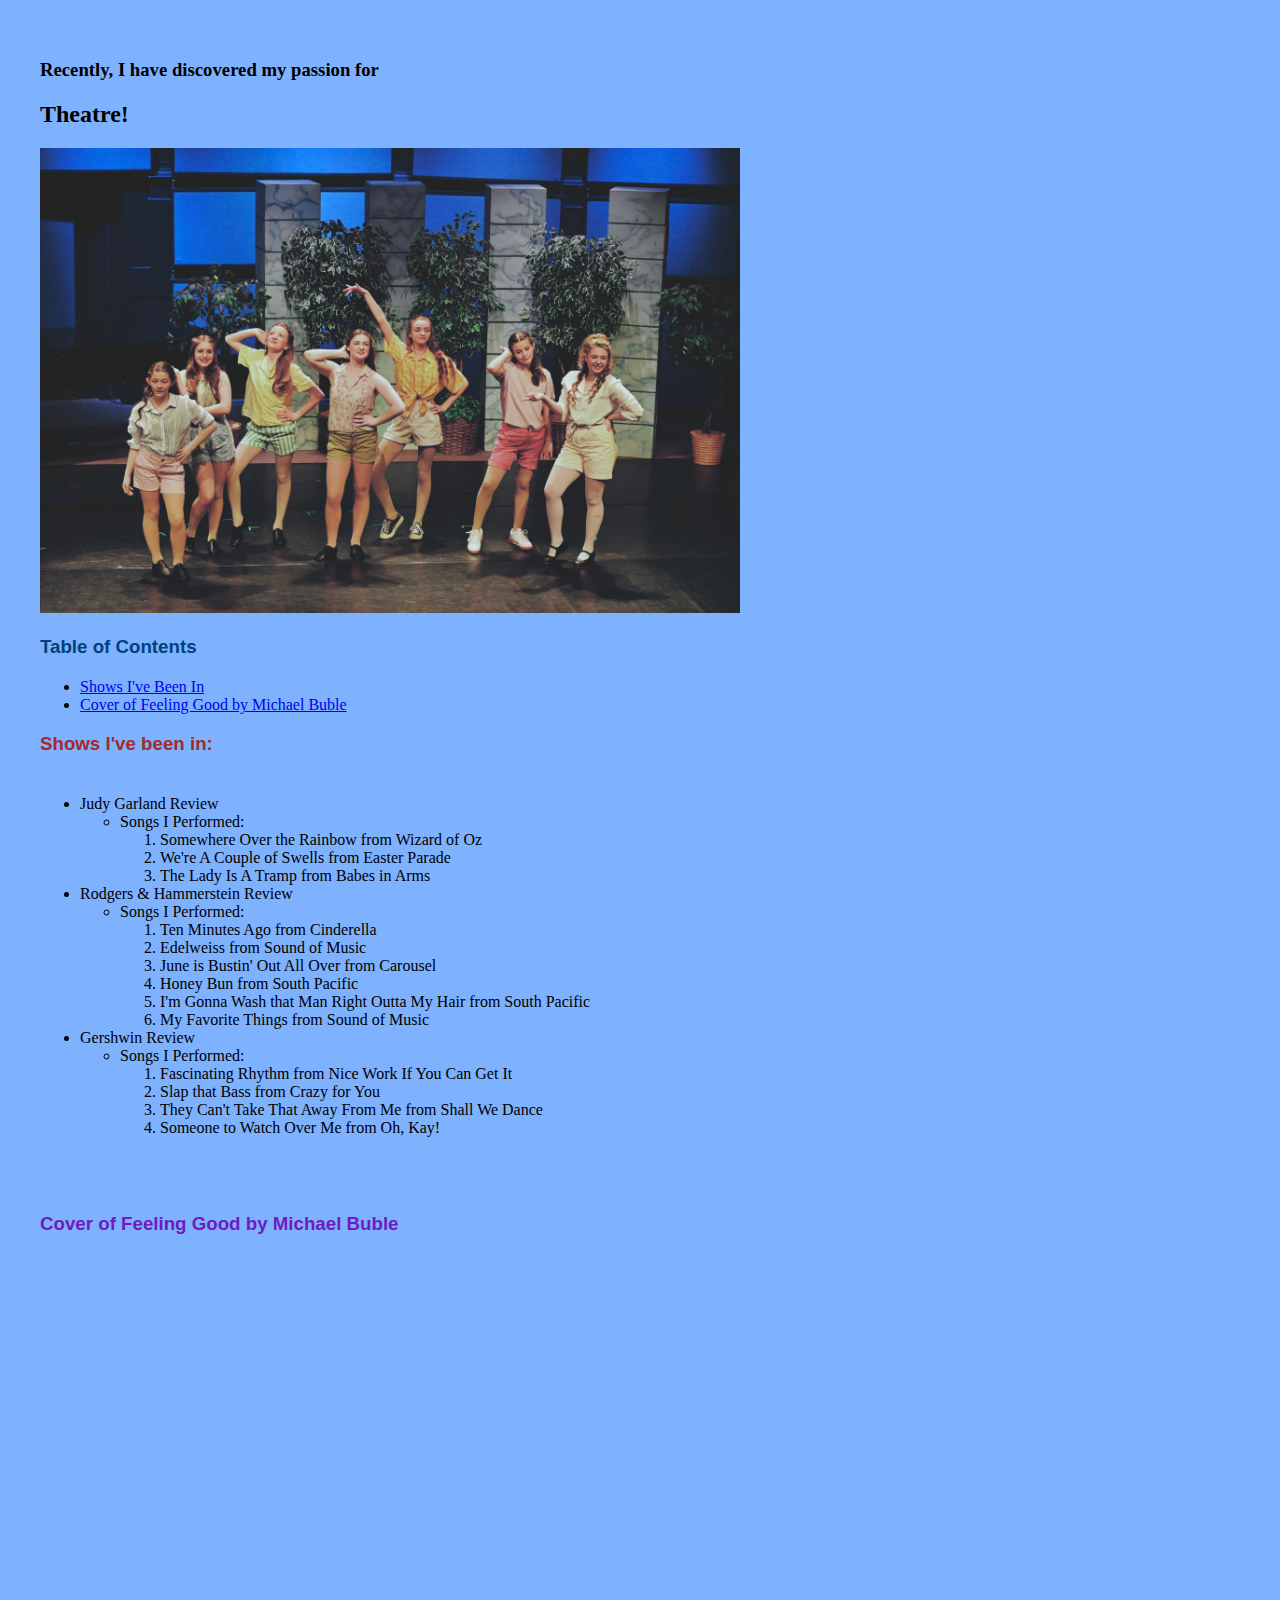
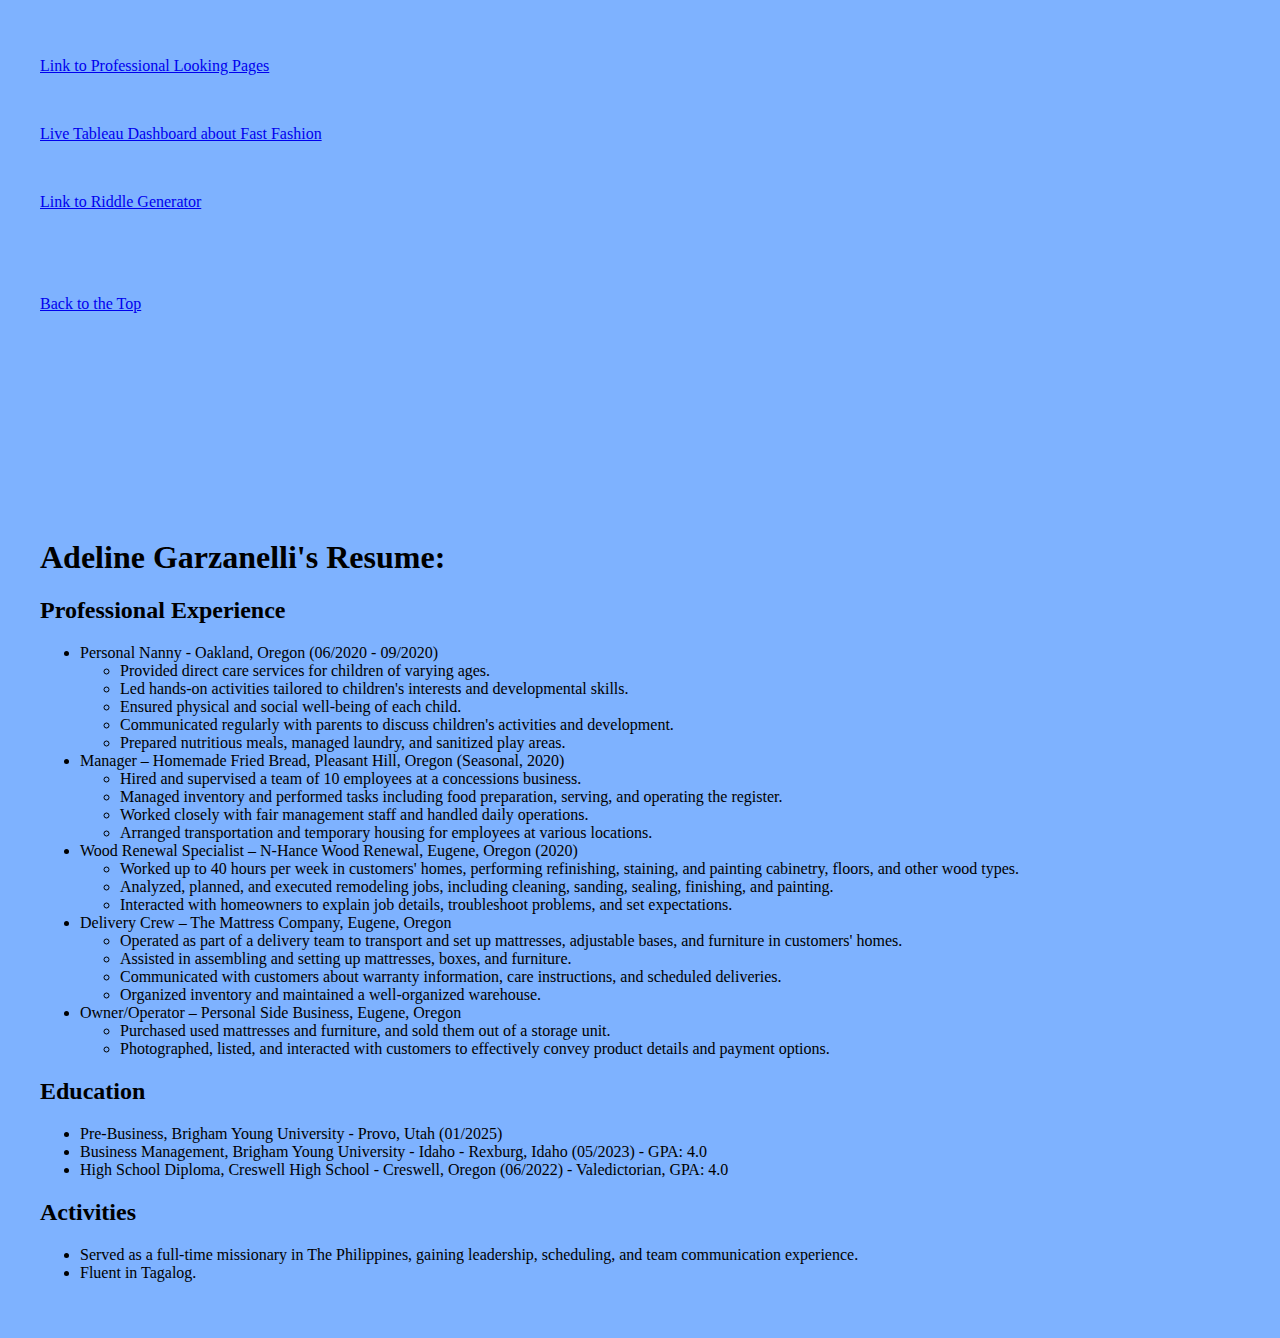
<file: scratch.html>
<!DOCTYPE html>
<html lang="en">
<head>
    <meta charset="UTF-8">
    <meta name="viewport" content="width=device-width, initial-scale=1.0">
    <title>From Scratch Page</title>
    <link rel="stylesheet" href="styles.css">
</head>
<body class="body" style="background-color:rgb(126, 178, 255);">
    <h3 id="top">Recently, I have discovered my passion for</h3>
    <h2>Theatre!</h2>
    <img src="images/Theatre Picture.jpg" alt="Seven girls on a theatre stage" width="700px">

    <h3 class="contents" >Table of Contents</h3>
    <ul>
        <li><a href="#shows">Shows I've Been In</a></li>
        <li><a href="#youtube">Cover of Feeling Good by Michael Buble</a></li>
    </ul>
    <h3 id="shows" class="shows">Shows I've been in:</h3>
    <ul class="unorderedlist">
        <li>Judy Garland Review</li>
            <ul>
                <li>Songs I Performed:
                    <ol>
                        <li>Somewhere Over the Rainbow from Wizard of Oz</li>
                        <li>We're A Couple of Swells from Easter Parade</li>
                        <li>The Lady Is A Tramp from Babes in Arms</li>
                    </ol>
                </li>
            </ul>
        <li>Rodgers & Hammerstein Review</li>
            <ul>
                <li>Songs I Performed:
                    <ol>
                        <li>Ten Minutes Ago from Cinderella</li>
                        <li>Edelweiss from Sound of Music</li>
                        <li>June is Bustin' Out All Over from Carousel</li>
                        <li>Honey Bun from South Pacific</li>
                        <li>I'm Gonna Wash that Man Right Outta My Hair from South Pacific</li>
                        <li>My Favorite Things from Sound of Music</li>
                    </ol>
                </li>
            </ul>
        <li>Gershwin Review</li>
            <ul>
                <li>Songs I Performed:
                    <ol>
                        <li>Fascinating Rhythm from Nice Work If You Can Get It</li>
                        <li>Slap that Bass from Crazy for You</li>
                        <li>They Can't Take That Away From Me from Shall We Dance</li>
                        <li>Someone to Watch Over Me from Oh, Kay!</li>
                    </ol>
                </li>
            </ul>
    </ul>
    <p>&nbsp;</p>
    <h3 class="youtube" >Cover of Feeling Good by Michael Buble</h3>
    <iframe id="youtube" width="560" height="315" src="https://www.youtube.com/embed/d8TAJCTejTM?si=vivv1t5und0oeNxJ" title="YouTube video player" frameborder="0" allow="accelerometer; autoplay; clipboard-write; encrypted-media; gyroscope; picture-in-picture; web-share" referrerpolicy="strict-origin-when-cross-origin" allowfullscreen></iframe>
    <p>&nbsp;</p>
    <p>&nbsp;</p>
    <a href="index.html">Link to Professional Looking Pages</a>
    <p>&nbsp;</p>
    <a href="tab.html">Live Tableau Dashboard about Fast Fashion</a>
    <p>&nbsp;</p>
    <a href="snake.html">Link to Riddle Generator</a>
    <p>&nbsp;</p>
    <p>&nbsp;</p>
    <a href="#top">Back to the Top</a>
    <p>&nbsp;</p>
    <p>&nbsp;</p>
    <p>&nbsp;</p>
    <p>&nbsp;</p>
    <p>&nbsp;</p>
    <p>&nbsp;</p>
    <h1>Adeline Garzanelli's Resume:</h1>
    <div class="section">
        <h2 class="section-title">Professional Experience</h2>
        <ul class="experience">
            <li>Personal Nanny - Oakland, Oregon (06/2020 - 09/2020)</li>
            <ul>
                <li>Provided direct care services for children of varying ages.</li>
                <li>Led hands-on activities tailored to children's interests and developmental skills.</li>
                <li>Ensured physical and social well-being of each child.</li>
                <li>Communicated regularly with parents to discuss children's activities and development.</li>
                <li>Prepared nutritious meals, managed laundry, and sanitized play areas.</li>
            </ul>
            
            <li>Manager – Homemade Fried Bread, Pleasant Hill, Oregon (Seasonal, 2020)</li>
            <ul>
                <li>Hired and supervised a team of 10 employees at a concessions business.</li>
                <li>Managed inventory and performed tasks including food preparation, serving, and operating the register.</li>
                <li>Worked closely with fair management staff and handled daily operations.</li>
                <li>Arranged transportation and temporary housing for employees at various locations.</li>
            </ul>

            <li>Wood Renewal Specialist – N-Hance Wood Renewal, Eugene, Oregon (2020)</li>
            <ul>
                <li>Worked up to 40 hours per week in customers' homes, performing refinishing, staining, and painting cabinetry, floors, and other wood types.</li>
                <li>Analyzed, planned, and executed remodeling jobs, including cleaning, sanding, sealing, finishing, and painting.</li>
                <li>Interacted with homeowners to explain job details, troubleshoot problems, and set expectations.</li>
            </ul>

            <li>Delivery Crew – The Mattress Company, Eugene, Oregon</li>
            <ul>
                <li>Operated as part of a delivery team to transport and set up mattresses, adjustable bases, and furniture in customers' homes.</li>
                <li>Assisted in assembling and setting up mattresses, boxes, and furniture.</li>
                <li>Communicated with customers about warranty information, care instructions, and scheduled deliveries.</li>
                <li>Organized inventory and maintained a well-organized warehouse.</li>
            </ul>

            <li>Owner/Operator – Personal Side Business, Eugene, Oregon</li>
            <ul>
                <li>Purchased used mattresses and furniture, and sold them out of a storage unit.</li>
                <li>Photographed, listed, and interacted with customers to effectively convey product details and payment options.</li>
            </ul>
        </ul>
    </div>

    <!-- Education Section -->
    <div class="section">
        <h2 class="section-title">Education</h2>
        <ul class="education-info">
            <li>Pre-Business, Brigham Young University - Provo, Utah (01/2025)</li>
            <li>Business Management, Brigham Young University - Idaho - Rexburg, Idaho (05/2023) - GPA: 4.0</li>
            <li>High School Diploma, Creswell High School - Creswell, Oregon (06/2022) - Valedictorian, GPA: 4.0</li>
        </ul>
    </div>

    <!-- Activities Section -->
    <div class="section">
        <h2 class="section-title">Activities</h2>
        <ul class="activities-info">
            <li>Served as a full-time missionary in The Philippines, gaining leadership, scheduling, and team communication experience.</li>
            <li>Fluent in Tagalog.</li>
        </ul>
    </div>

</div>
</html>
</file>
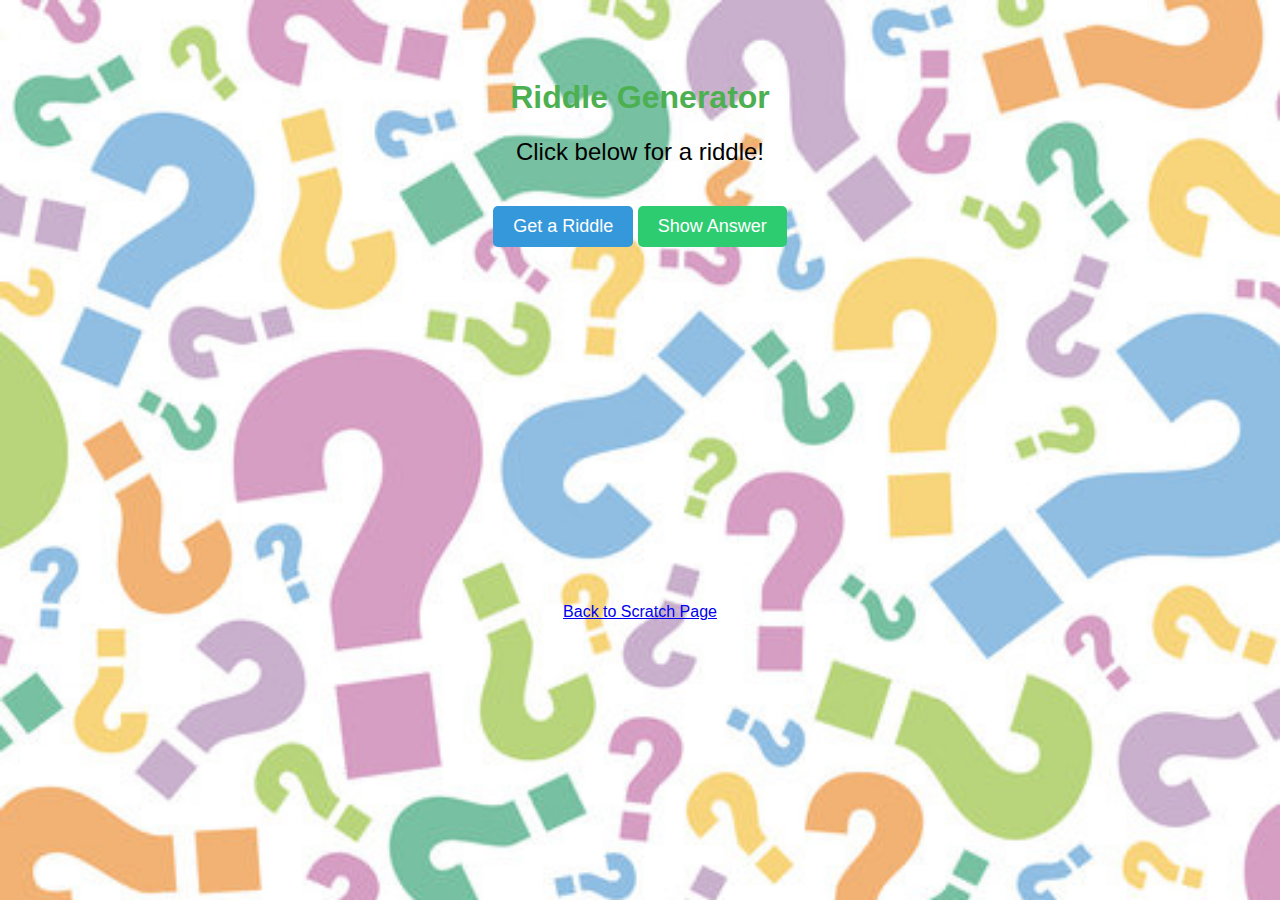
<file: snake.html>
<!DOCTYPE html>
<html lang="en">
<head>
    <meta charset="UTF-8">
    <meta name="viewport" content="width=device-width, initial-scale=1.0">
    <title>Riddle Generator</title>
    <style>
        body {
            font-family: Arial, sans-serif;
            text-align: center;
            background-color: #f0f8ff;
            padding: 50px;
        }

        h1 {
            color: #4CAF50;
        }

        .riddle {
            font-size: 24px;
            margin: 20px 0;
        }

        .answer {
            display: none;
            font-size: 20px;
            color: #2c3e50;
            margin-top: 20px;
        }

        .button {
            padding: 10px 20px;
            font-size: 18px;
            background-color: #3498db;
            color: white;
            border: none;
            cursor: pointer;
            margin-top: 20px;
            border-radius: 5px;
        }

        .button:hover {
            background-color: #2980b9;
        }

        .answer-btn {
            padding: 10px 20px;
            font-size: 18px;
            background-color: #2ecc71;
            color: white;
            border: none;
            cursor: pointer;
            margin-top: 20px;
            border-radius: 5px;
        }

        .answer-btn:hover {
            background-color: #27ae60;
        }

        .background {
            background-size: cover;
        }
    </style>
</head>
<body background="images/Riddle Background.jpg" class="background">

    <h1>Riddle Generator</h1>
    <div id="riddle" class="riddle">Click below for a riddle!</div>
    <button id="generateRiddle" class="button">Get a Riddle</button>
    <div id="answer" class="answer"></div>
    <button id="showAnswer" class="answer-btn">Show Answer</button>

    <script>
        const riddles = [
            {
                question: "What has keys but can't open locks?",
                answer: "A piano"
            },
            {
                question: "I speak without a mouth and hear without ears. I have no body, but I come alive with wind. What am I?",
                answer: "An echo"
            },
            {
                question: "The more of this there is, the less you see. What is it?",
                answer: "Darkness"
            },
            {
                question: "What can travel around the world while staying in the corner?",
                answer: "A stamp"
            },
            {
                question: "What gets wetter the more it dries?",
                answer: "A towel"
            }
        ];

        // Function to generate a random riddle
        function generateRiddle() {
            const randomIndex = Math.floor(Math.random() * riddles.length);
            const riddle = riddles[randomIndex];
            
            // Display the riddle
            document.getElementById("riddle").textContent = riddle.question;
            
            // Clear previous answer
            document.getElementById("answer").textContent = "";
            
            // Hide the answer initially
            document.getElementById("answer").style.display = "none";
        }

        // Function to show the answer
        function showAnswer() {
            const currentRiddle = document.getElementById("riddle").textContent;
            const riddle = riddles.find(r => r.question === currentRiddle);
            document.getElementById("answer").textContent = "Answer: " + riddle.answer;
            document.getElementById("answer").style.display = "block";
        }

        // Set event listeners
        document.getElementById("generateRiddle").addEventListener("click", generateRiddle);
        document.getElementById("showAnswer").addEventListener("click", showAnswer);
    </script>
    <p>&nbsp;</p>
    <p>&nbsp;</p>
    <p>&nbsp;</p>
    <p>&nbsp;</p>
    <p>&nbsp;</p>
    <p>&nbsp;</p>
    <p>&nbsp;</p>
    <p>&nbsp;</p>
    <p>&nbsp;</p>
    <p>&nbsp;</p>
    <a href="scratch.html">Back to Scratch Page</a>
</body>
</html>
</file>
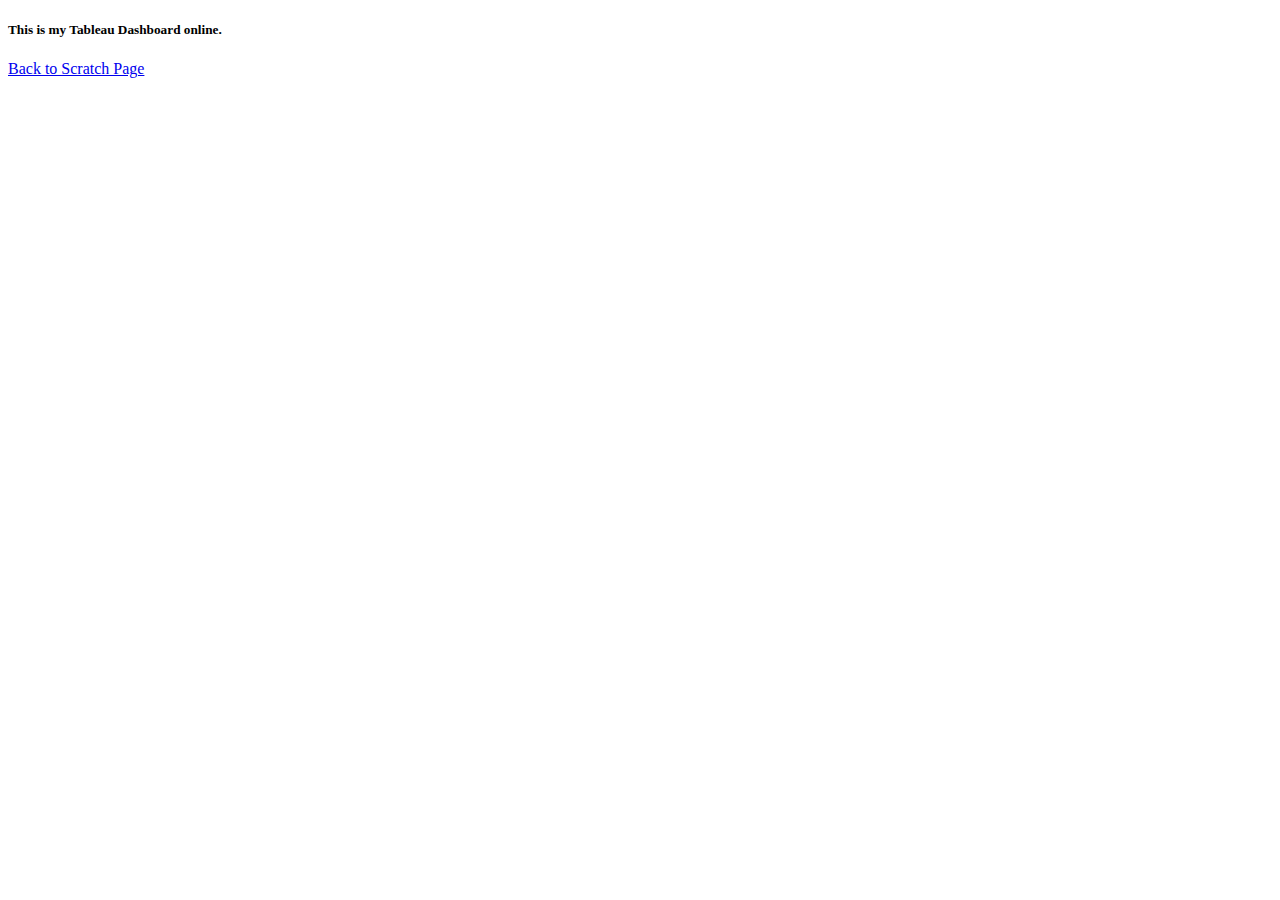
<file: tab.html>
<!DOCTYPE html>
<html>
    <head>
        <title>Tableau Dashboard</title>
    </head>
</html>
<body>
    <h5>This is my Tableau Dashboard online.</h5>

    <div class='tableauPlaceholder' id='viz1745352688239' style='position: relative'>
        <noscript>
            <a href='#'>
                <img alt='Threads of Sustainability ' src='https:&#47;&#47;public.tableau.com&#47;static&#47;images&#47;Th&#47;ThreadsofSustainability_17453524662460&#47;ThreadsofSustainability&#47;1_rss.png' style='border: none' />
            </a>
        </noscript>
        <object class='tableauViz'  style='display:none;'>
                <param name='host_url' value='https%3A%2F%2Fpublic.tableau.com%2F' /> 
                <param name='embed_code_version' value='3' /> 
                <param name='site_root' value='' />
                <param name='name' value='ThreadsofSustainability_17453524662460&#47;ThreadsofSustainability' />
                <param name='tabs' value='no' />
                <param name='toolbar' value='yes' />
                <param name='static_image' value='https:&#47;&#47;public.tableau.com&#47;static&#47;images&#47;Th&#47;ThreadsofSustainability_17453524662460&#47;ThreadsofSustainability&#47;1.png' /> 
                <param name='animate_transition' value='yes' />
                <param name='display_static_image' value='yes' />
                <param name='display_spinner' value='yes' />
                <param name='display_overlay' value='yes' />
                <param name='display_count' value='yes' />
                <param name='language' value='en-US' />
                <param name='filter' value='publish=yes' />
         </object>
    </div>               
    <script type='text/javascript'>                 
        var divElement = document.getElementById('viz1745352688239');           
        var vizElement = divElement.getElementsByTagName('object')[0];       
        vizElement.style.width='1064px';vizElement.style.height='2177px';          
        var scriptElement = document.createElement('script');            
        scriptElement.src = 'https://public.tableau.com/javascripts/api/viz_v1.js';              
        vizElement.parentNode.insertBefore(scriptElement, vizElement);           
    </script>
    <a href="scratch.html">Back to Scratch Page</a>
</body>
</file>
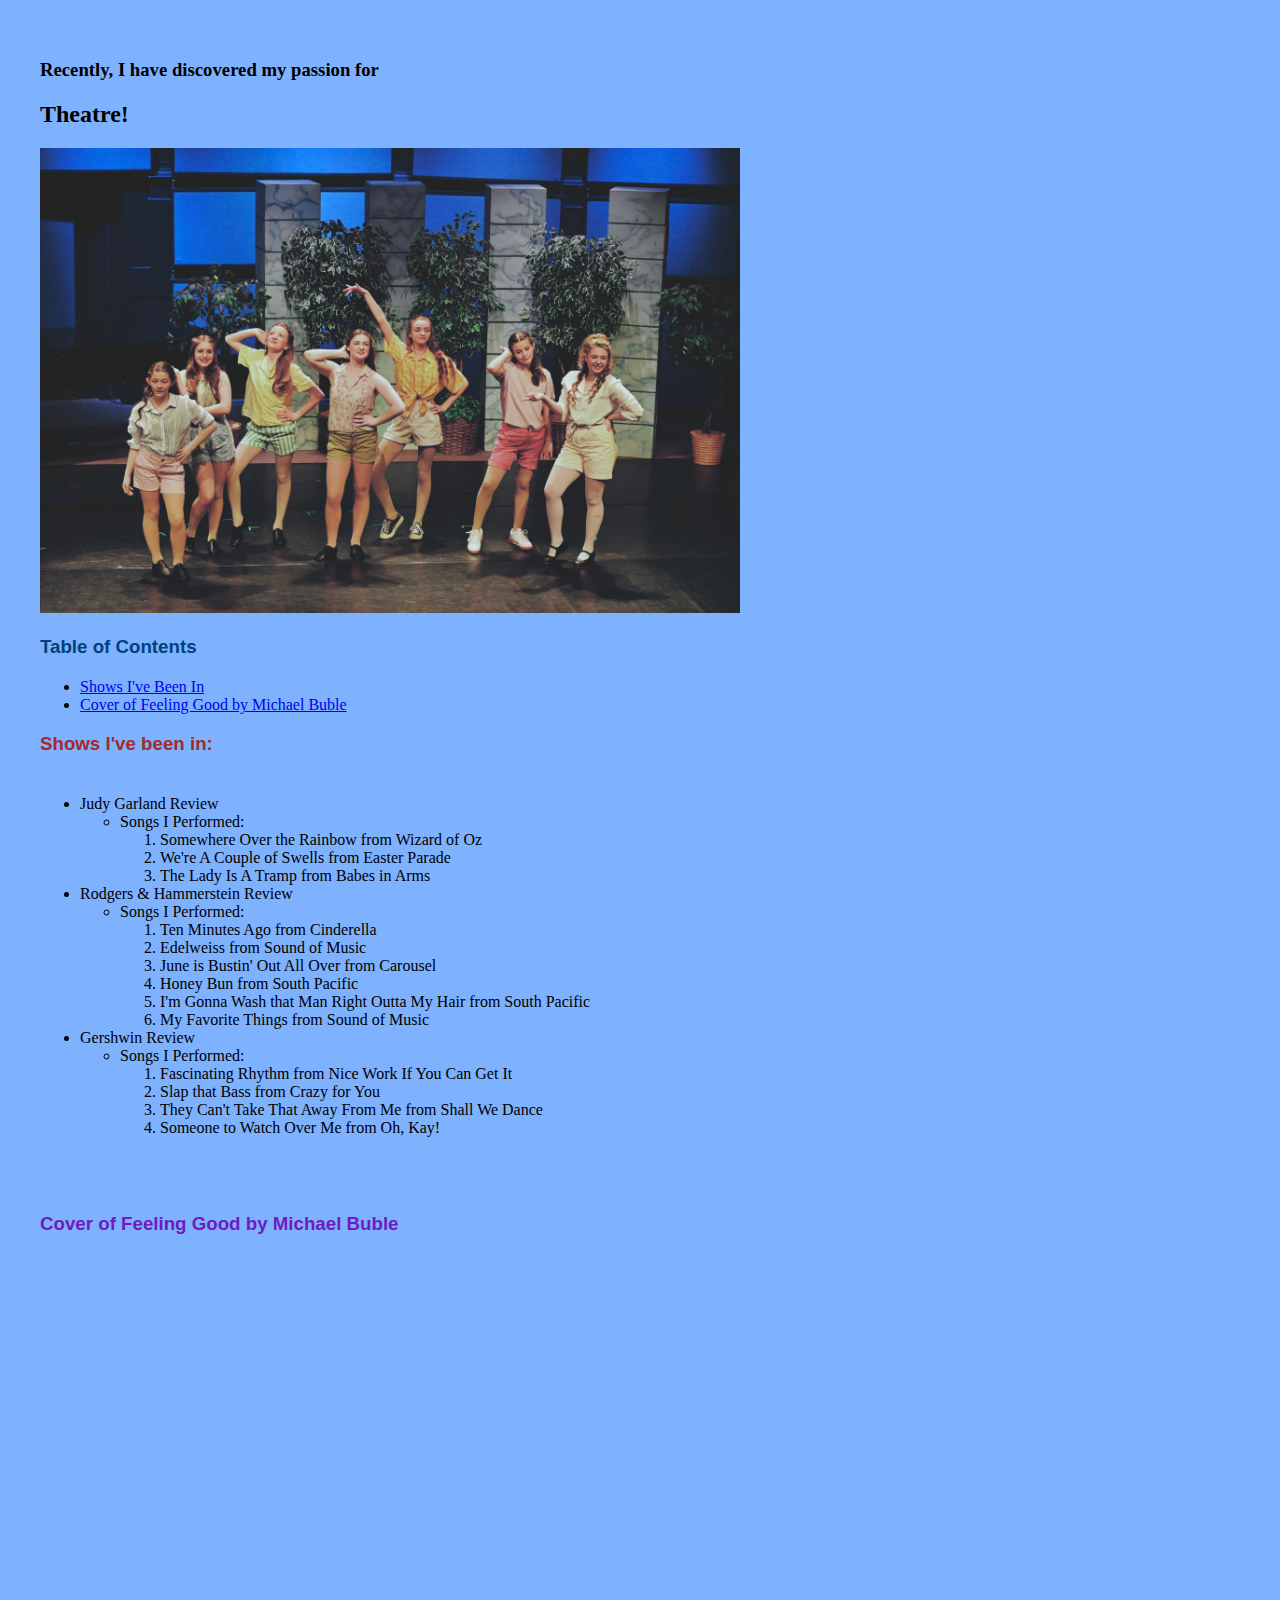
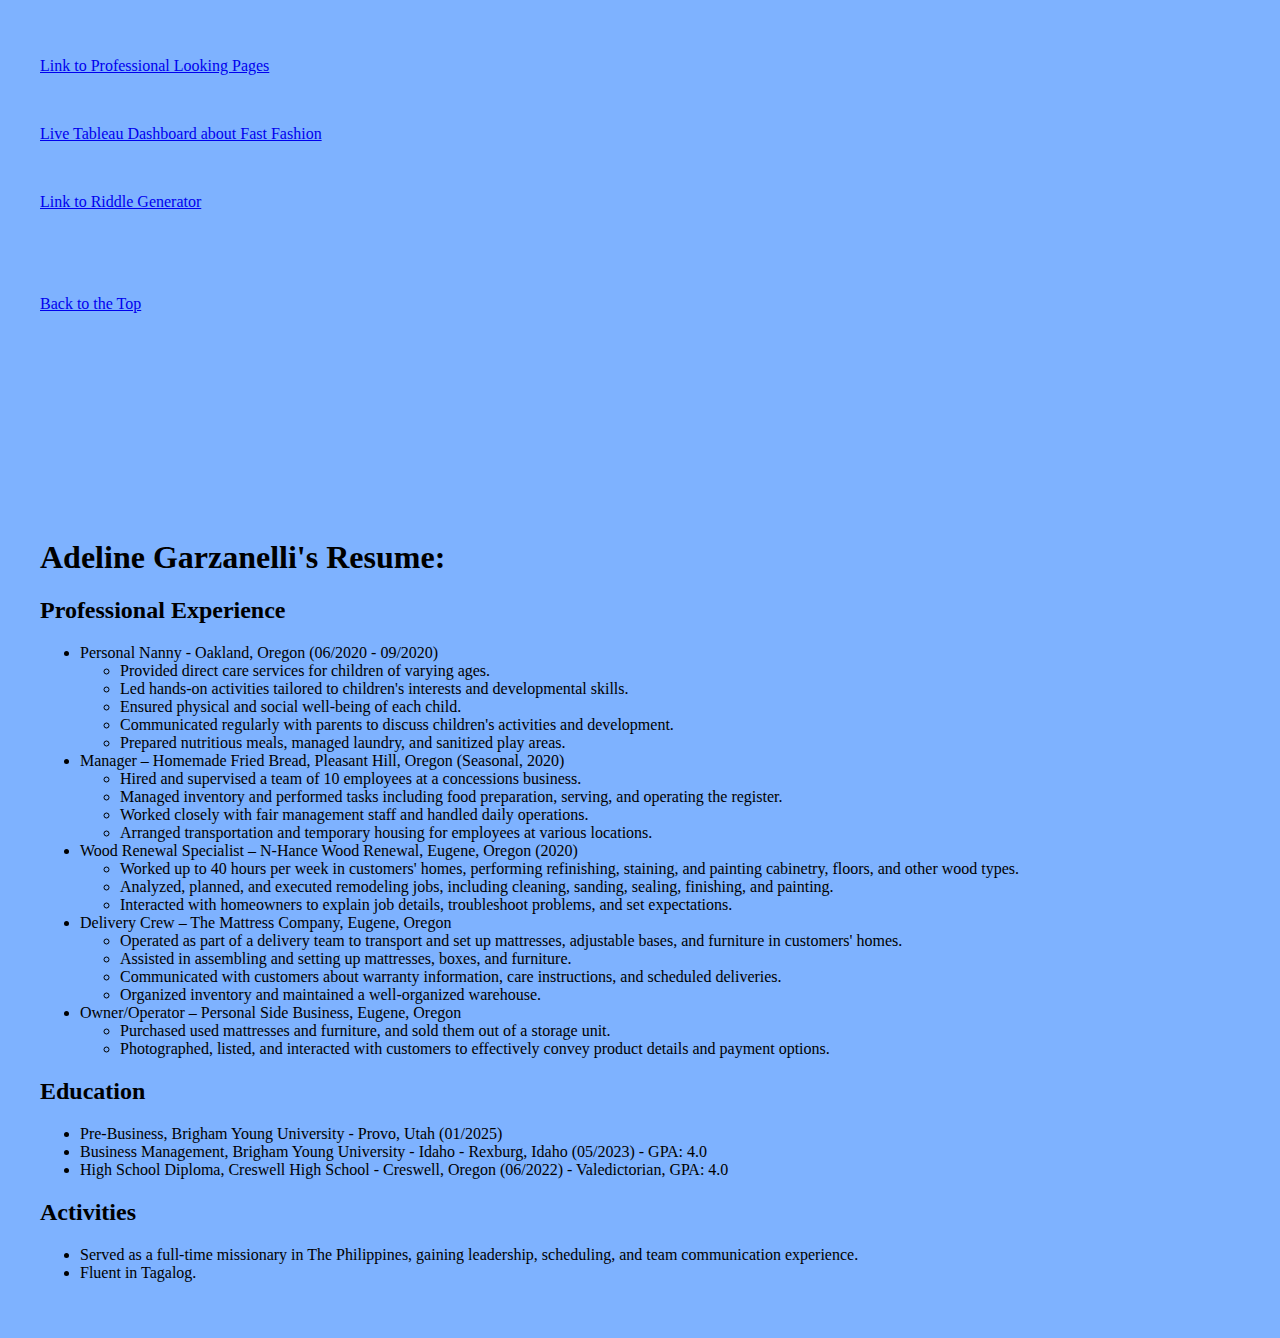
<file: Scratch Page/scratch.html>
<!DOCTYPE html>
<html lang="en">
<head>
    <meta charset="UTF-8">
    <meta name="viewport" content="width=device-width, initial-scale=1.0">
    <title>From Scratch Page</title>
    <link rel="stylesheet" href="styles.css">
</head>
<body class="body" style="background-color:rgb(126, 178, 255);">
    <h3 id="top">Recently, I have discovered my passion for</h3>
    <h2>Theatre!</h2>
    <img src="images/Theatre Picture.jpg" alt="Seven girls on a theatre stage" width="700px">

    <h3 class="contents" >Table of Contents</h3>
    <ul>
        <li><a href="#shows">Shows I've Been In</a></li>
        <li><a href="#youtube">Cover of Feeling Good by Michael Buble</a></li>
    </ul>
    <h3 id="shows" class="shows">Shows I've been in:</h3>
    <ul class="unorderedlist">
        <li>Judy Garland Review</li>
            <ul>
                <li>Songs I Performed:
                    <ol>
                        <li>Somewhere Over the Rainbow from Wizard of Oz</li>
                        <li>We're A Couple of Swells from Easter Parade</li>
                        <li>The Lady Is A Tramp from Babes in Arms</li>
                    </ol>
                </li>
            </ul>
        <li>Rodgers & Hammerstein Review</li>
            <ul>
                <li>Songs I Performed:
                    <ol>
                        <li>Ten Minutes Ago from Cinderella</li>
                        <li>Edelweiss from Sound of Music</li>
                        <li>June is Bustin' Out All Over from Carousel</li>
                        <li>Honey Bun from South Pacific</li>
                        <li>I'm Gonna Wash that Man Right Outta My Hair from South Pacific</li>
                        <li>My Favorite Things from Sound of Music</li>
                    </ol>
                </li>
            </ul>
        <li>Gershwin Review</li>
            <ul>
                <li>Songs I Performed:
                    <ol>
                        <li>Fascinating Rhythm from Nice Work If You Can Get It</li>
                        <li>Slap that Bass from Crazy for You</li>
                        <li>They Can't Take That Away From Me from Shall We Dance</li>
                        <li>Someone to Watch Over Me from Oh, Kay!</li>
                    </ol>
                </li>
            </ul>
    </ul>
    <p>&nbsp;</p>
    <h3 class="youtube" >Cover of Feeling Good by Michael Buble</h3>
    <iframe id="youtube" width="560" height="315" src="https://www.youtube.com/embed/d8TAJCTejTM?si=vivv1t5und0oeNxJ" title="YouTube video player" frameborder="0" allow="accelerometer; autoplay; clipboard-write; encrypted-media; gyroscope; picture-in-picture; web-share" referrerpolicy="strict-origin-when-cross-origin" allowfullscreen></iframe>
    <p>&nbsp;</p>
    <p>&nbsp;</p>
    <a href="../index.html">Link to Professional Looking Pages</a>
    <p>&nbsp;</p>
    <a href="tab.html">Live Tableau Dashboard about Fast Fashion</a>
    <p>&nbsp;</p>
    <a href="snake.html">Link to Riddle Generator</a>
    <p>&nbsp;</p>
    <p>&nbsp;</p>
    <a href="#top">Back to the Top</a>
    <p>&nbsp;</p>
    <p>&nbsp;</p>
    <p>&nbsp;</p>
    <p>&nbsp;</p>
    <p>&nbsp;</p>
    <p>&nbsp;</p>
    <h1>Adeline Garzanelli's Resume:</h1>
    <div class="section">
        <h2 class="section-title">Professional Experience</h2>
        <ul class="experience">
            <li>Personal Nanny - Oakland, Oregon (06/2020 - 09/2020)</li>
            <ul>
                <li>Provided direct care services for children of varying ages.</li>
                <li>Led hands-on activities tailored to children's interests and developmental skills.</li>
                <li>Ensured physical and social well-being of each child.</li>
                <li>Communicated regularly with parents to discuss children's activities and development.</li>
                <li>Prepared nutritious meals, managed laundry, and sanitized play areas.</li>
            </ul>
            
            <li>Manager – Homemade Fried Bread, Pleasant Hill, Oregon (Seasonal, 2020)</li>
            <ul>
                <li>Hired and supervised a team of 10 employees at a concessions business.</li>
                <li>Managed inventory and performed tasks including food preparation, serving, and operating the register.</li>
                <li>Worked closely with fair management staff and handled daily operations.</li>
                <li>Arranged transportation and temporary housing for employees at various locations.</li>
            </ul>

            <li>Wood Renewal Specialist – N-Hance Wood Renewal, Eugene, Oregon (2020)</li>
            <ul>
                <li>Worked up to 40 hours per week in customers' homes, performing refinishing, staining, and painting cabinetry, floors, and other wood types.</li>
                <li>Analyzed, planned, and executed remodeling jobs, including cleaning, sanding, sealing, finishing, and painting.</li>
                <li>Interacted with homeowners to explain job details, troubleshoot problems, and set expectations.</li>
            </ul>

            <li>Delivery Crew – The Mattress Company, Eugene, Oregon</li>
            <ul>
                <li>Operated as part of a delivery team to transport and set up mattresses, adjustable bases, and furniture in customers' homes.</li>
                <li>Assisted in assembling and setting up mattresses, boxes, and furniture.</li>
                <li>Communicated with customers about warranty information, care instructions, and scheduled deliveries.</li>
                <li>Organized inventory and maintained a well-organized warehouse.</li>
            </ul>

            <li>Owner/Operator – Personal Side Business, Eugene, Oregon</li>
            <ul>
                <li>Purchased used mattresses and furniture, and sold them out of a storage unit.</li>
                <li>Photographed, listed, and interacted with customers to effectively convey product details and payment options.</li>
            </ul>
        </ul>
    </div>

    <!-- Education Section -->
    <div class="section">
        <h2 class="section-title">Education</h2>
        <ul class="education-info">
            <li>Pre-Business, Brigham Young University - Provo, Utah (01/2025)</li>
            <li>Business Management, Brigham Young University - Idaho - Rexburg, Idaho (05/2023) - GPA: 4.0</li>
            <li>High School Diploma, Creswell High School - Creswell, Oregon (06/2022) - Valedictorian, GPA: 4.0</li>
        </ul>
    </div>

    <!-- Activities Section -->
    <div class="section">
        <h2 class="section-title">Activities</h2>
        <ul class="activities-info">
            <li>Served as a full-time missionary in The Philippines, gaining leadership, scheduling, and team communication experience.</li>
            <li>Fluent in Tagalog.</li>
        </ul>
    </div>

</div>
</html>
</file>
<file: styles.css>
.body {
    margin: 30px;
    padding: 10px;
    background-size: cover;
    background-repeat: no-repeat;
    background-position: center;
}
.unorderedlist {
    list-style-type: disc;
    padding: 10px;
    text-align: left;
    margin: 30px; 
}
.contents{
    font-family: Verdana, Geneva, Tahoma, sans-serif;
    text-align: left;
    color: rgb(0, 65, 121);
    margin-bottom: 20px;
}
.shows{
    font-family: 'Segoe UI', Tahoma, Geneva, Verdana, sans-serif;
    text-align: left;
    color: brown;
    margin-bottom: 20px;
}
.youtube{
    font-family: sans-serif;
    text-align: left;
    color: rgb(111, 27, 191);
    border-radius: 10px;
}
</file>
<file: Scratch Page/styles.css>
.body {
    margin: 30px;
    padding: 10px;
    background-size: cover;
    background-repeat: no-repeat;
    background-position: center;
}
.unorderedlist {
    list-style-type: disc;
    padding: 10px;
    text-align: left;
    margin: 30px; 
}
.contents{
    font-family: Verdana, Geneva, Tahoma, sans-serif;
    text-align: left;
    color: rgb(0, 65, 121);
    margin-bottom: 20px;
}
.shows{
    font-family: 'Segoe UI', Tahoma, Geneva, Verdana, sans-serif;
    text-align: left;
    color: brown;
    margin-bottom: 20px;
}
.youtube{
    font-family: sans-serif;
    text-align: left;
    color: rgb(111, 27, 191);
    border-radius: 10px;
}
</file>
